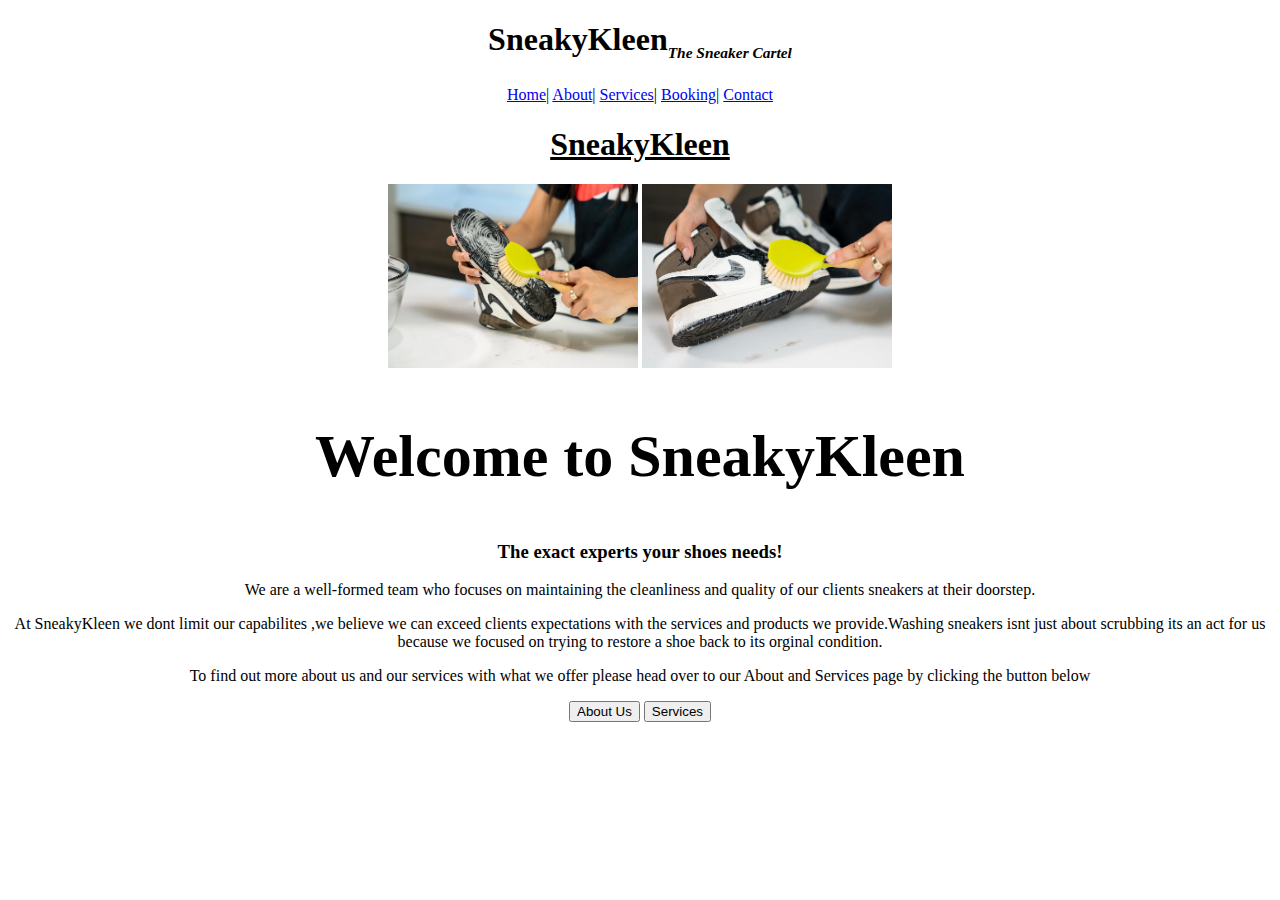
<file: pages/index.html>
<!DOCTYPE html>
<html lang="en">
<head>
    <meta charset="UTF-8">
    <meta name="viewport" content="width=device-width, initial-scale=1.0">
    <title>SneakyKleen</title>
</head>
<body style="text-align: center;">
    <header><h1>SneakyKleen<i><sub><small><small><small>The Sneaker Cartel</small></small></small></sub></i></h1>
        <nav>
            <a href="index.html">Home</a>|
            <a href="About.html">About</a>|
            <a href="Services.html">Services</a>|
            <a href="Booking.html">Booking</a>|
            <a href="Contact.html">Contact</a> 
        </nav> 
    </header>
       
    
    <h1><u>SneakyKleen</u></h1>
    <img src="Images/how-to-clean-your-shoes-in-6-easy-steps.jpg"alt="shoe washing" width="250" height="184">
    <img src="Images/how-to-clean-your-shoes-in-6-easy-steps (1).jpg"alt="shoe washing" width="250" height="184">
    <h2 style="font-size:60px;">Welcome to SneakyKleen</h2>
    <h3>The exact experts your shoes needs!</h3>
    <p>We are a well-formed team who focuses on maintaining the cleanliness and quality of our clients sneakers at their doorstep.</p>
    <p>At SneakyKleen we dont limit our capabilites ,we believe we can exceed clients expectations with the services and products we provide.Washing sneakers isnt just about scrubbing its an act for us because we focused on trying to restore a shoe back to its orginal condition. </p>
    <p>To find out more about us and our services with what we offer please head over to our About and Services page by clicking the button below</p>
    <a href="About.html"><button type="button">About Us</button></a>
    <a href="Services.html"><button type="button">Services</button></a>
</body>
</html>
</file>
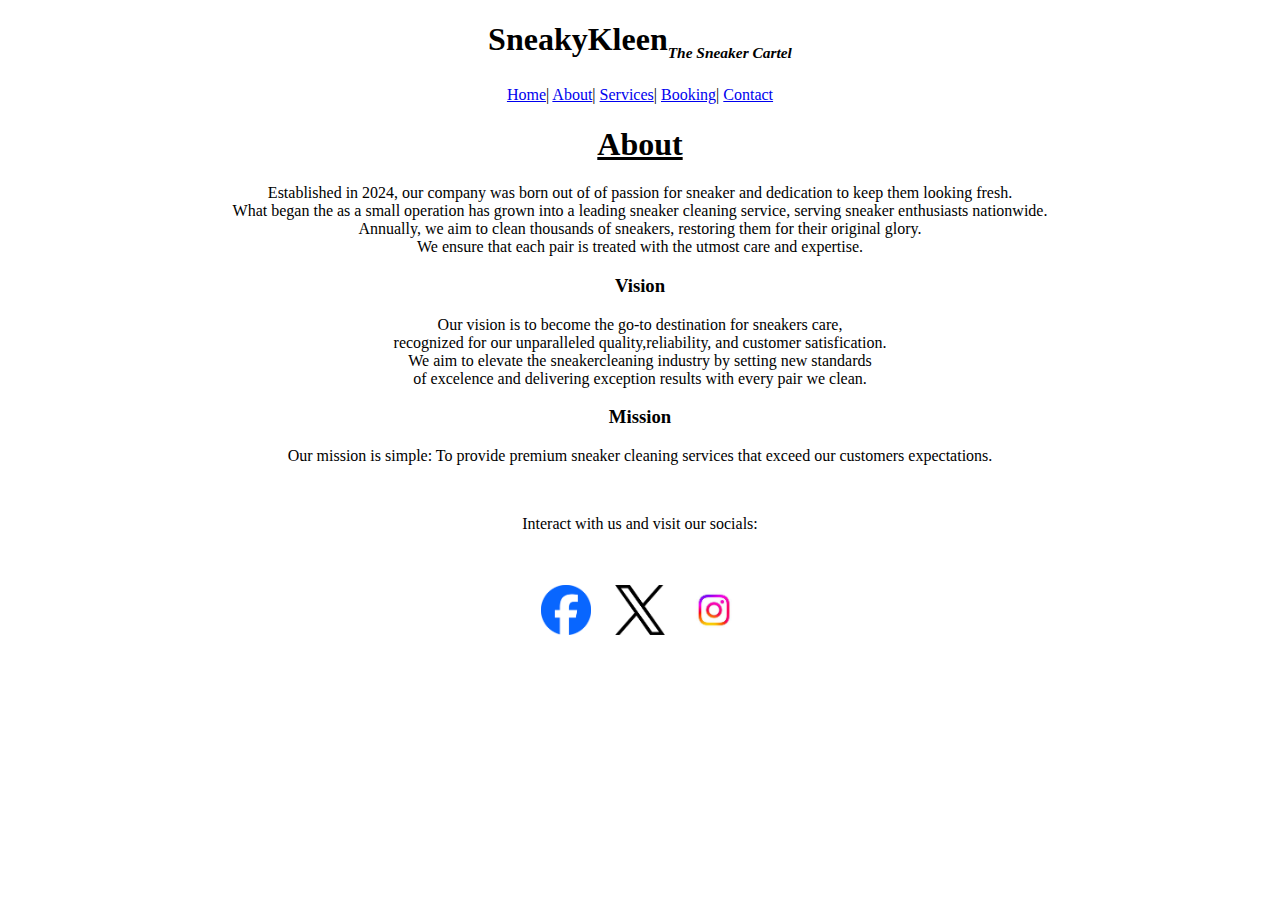
<file: pages/About.html>
<!DOCTYPE html>
<html lang="en">
<head>
    <meta charset="UTF-8">
    <meta name="viewport" content="width=device-width, initial-scale=1.0">
    <title>About</title>
</head>
    <body style="text-align: center;">
        <header><h1>SneakyKleen<i><sub><small><small><small>The Sneaker Cartel</small></small></small></sub></i></h1>
            <nav>
                <a href="index.html">Home</a>|
                <a href="About.html">About</a>|
                <a href="Services.html">Services</a>|
                <a href="Booking.html">Booking</a>|
                <a href="Contact.html">Contact</a> 
            </nav> 
        </header>
        

    <div>
    <h1><u>About</u></h1>
    <p>
        Established in 2024, our company was born out of of passion for sneaker and dedication to keep them looking fresh. 
        <br>What began the as a small operation has grown into a leading sneaker cleaning service, serving sneaker enthusiasts nationwide.
        <br>Annually, we aim to clean thousands of sneakers, restoring them for their original glory.
        <br>We ensure that each pair is treated with the utmost care and expertise.
    </p>
        
    <h3>Vision</h3>
    <p> Our vision is to become the go-to destination for sneakers care,<br>recognized for  our unparalleled quality,reliability, and customer satisfication.<br> We aim to elevate the sneakercleaning industry by setting new standards<br> of excelence and delivering exception results with every pair we clean.
    
    <h3>Mission</h3>
    <p>Our mission is simple: To provide premium sneaker cleaning services that exceed our customers expectations.</p>
          
    <br>

    <p>Interact with us and visit our socials:</p>
    <br>
    <br>
    <a href="https://www.facebook.com/login.php/"><img src="Images/facebook.png" alt="Facebook" width="50" height="50" style="margin-right: 20px;"></a>
    <a href="https://twitter.com/?lang=en-za"><img src="Images/X.png" alt="Facebook" width="50" height="50"></a>
    <a href="https://www.instagram.com/?hl=en"><img src="Images/instagram.jfif" alt="Facebook" width="50" height="50" style="margin-left: 20px;"></a>
    </div>
</body>
</html>
</file>
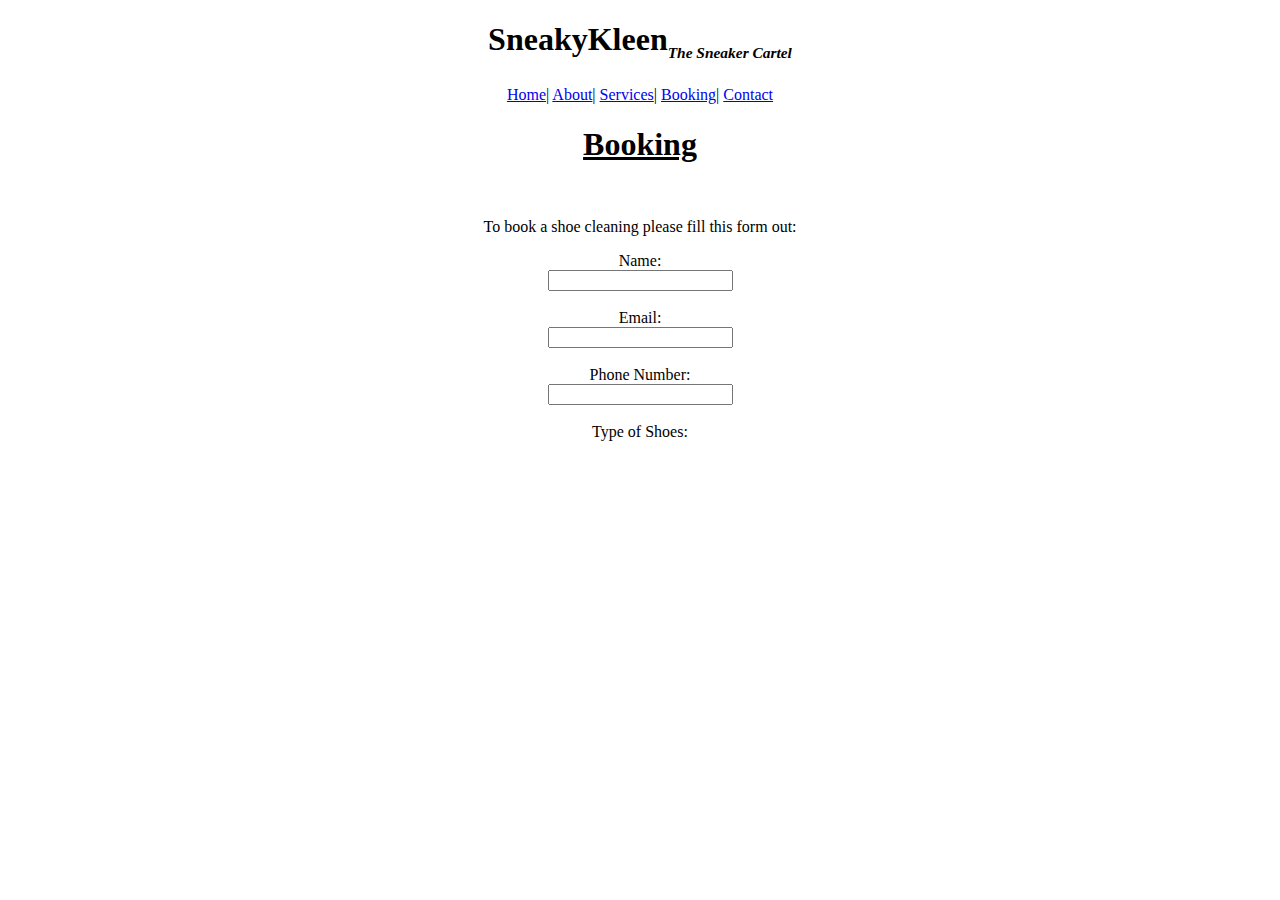
<file: pages/Booking.html>
<!DOCTYPE html>
<html lang="en">
<head>
    <meta charset="UTF-8">
    <meta name="viewport" content="width=device-width, initial-scale=1.0">
    <title>Booking</title>
</head>
<body style="text-align: center;">
    <header><h1>SneakyKleen<i><sub><small><small><small>The Sneaker Cartel</small></small></small></sub></i></h1>
        <nav>
            <a href="index.html">Home</a>|
            <a href="About.html">About</a>|
            <a href="Services.html">Services</a>|
            <a href="Booking.html">Booking</a>|
            <a href="Contact.html">Contact</a> 
        </nav> 
    </header>

    <div>
        <h1><u>Booking</u></h1>
        <br>
        <p>To book a shoe cleaning please fill this form out:</p>

        <form action="submit_booking" method="post">
            <label for="name">Name:</label>
            <br>
            <input type="text" id="name" name="name" required>
            <br>
            <br>
            <label for="email">Email:</label>
            <br>
            <input type="email" id="email" name="email" required>
            <br>
            <br>
            <label for="phone">Phone Number:</label>
            <br>
            <input type="tel" id="phone" name="phone" required>
            <br>
            <br>
            <label for="shoe_type">Type of Shoes:</label>
            <br>
        </form>
    </div>

</body>
</html>
</file>
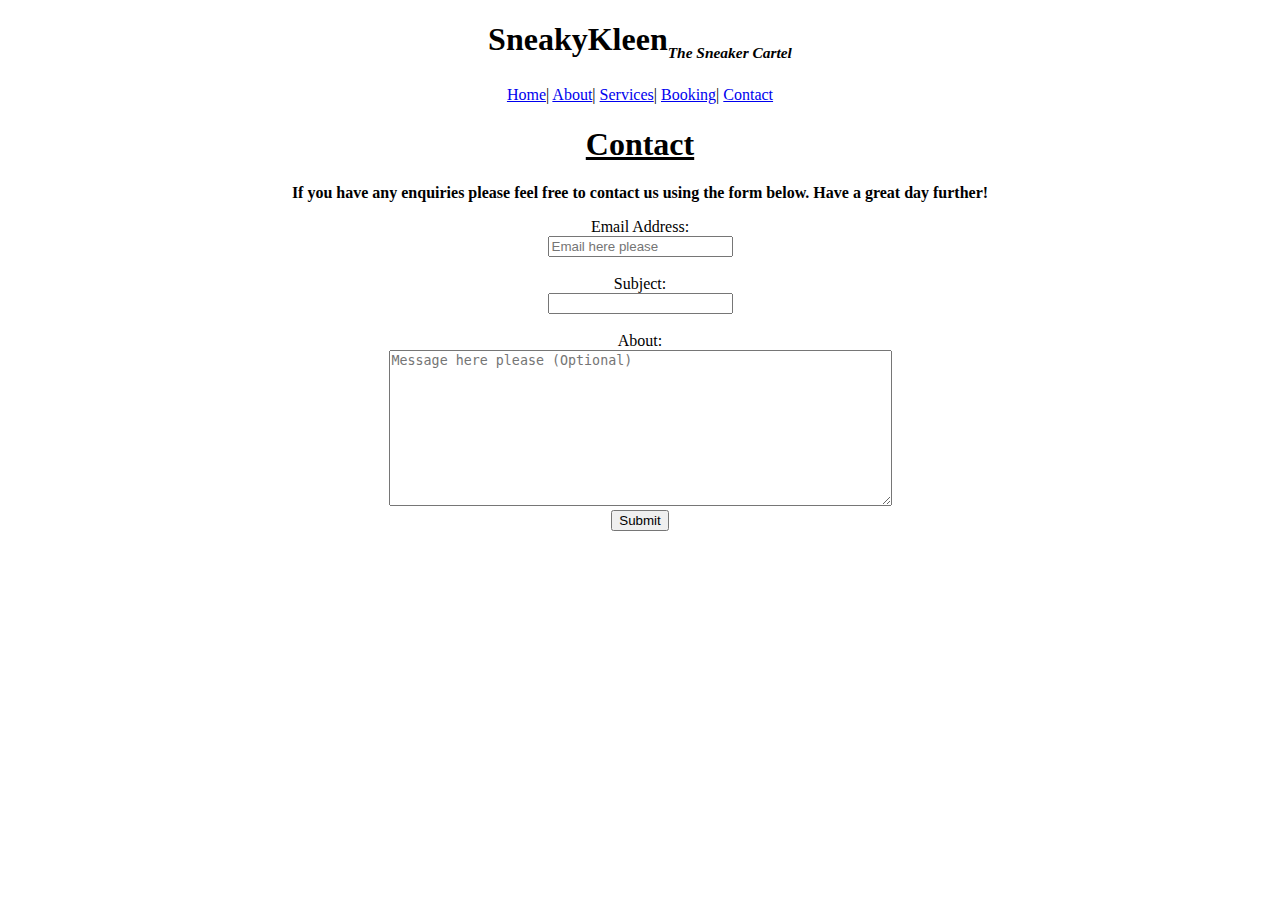
<file: pages/Contact.html>
<!DOCTYPE html>
<html lang="en">
<head>
    <meta charset="UTF-8">
    <meta name="viewport" content="width=device-width, initial-scale=1.0">
    <title>Contact</title>
</head>
<body style="text-align: center;">
  <header><h1>SneakyKleen<i><sub><small><small><small>The Sneaker Cartel</small></small></small></sub></i></h1>
      <nav>
          <a href="index.html">Home</a>|
          <a href="About.html">About</a>|
          <a href="Services.html">Services</a>|
          <a href="Booking.html">Booking</a>|
          <a href="Contact.html">Contact</a> 
      </nav> 
  </header>
  
    
    <div>
        <h1><u>Contact</u></h1>

        <p>
          <strong>
            If you have any enquiries please feel free to contact us using the form below.
            Have a great day further!
          </strong>
        </p>



        <form action="https://formsubmit.co/Mihlali.Kota@capaciti.org.za" method="post">

          <label for="email">Email Address:</label>
          <br>
          <input type="email" name="email" id="email" placeholder="Email here please" required>

          <br>
          <br>

          <label for="subject">Subject:</label>
          <br>
          <input type="" name="subject" id="subject" required>

          <br>
          <br>

          <label for="about">About:</label>
          <br>
          <textarea name="about" id="" cols="60" rows="10" placeholder="Message here please (Optional)"></textarea>

          <br>

          <input type="submit" value="Submit" class="submit-button">

        </form>

      </div>
</body>
</html>
</file>
